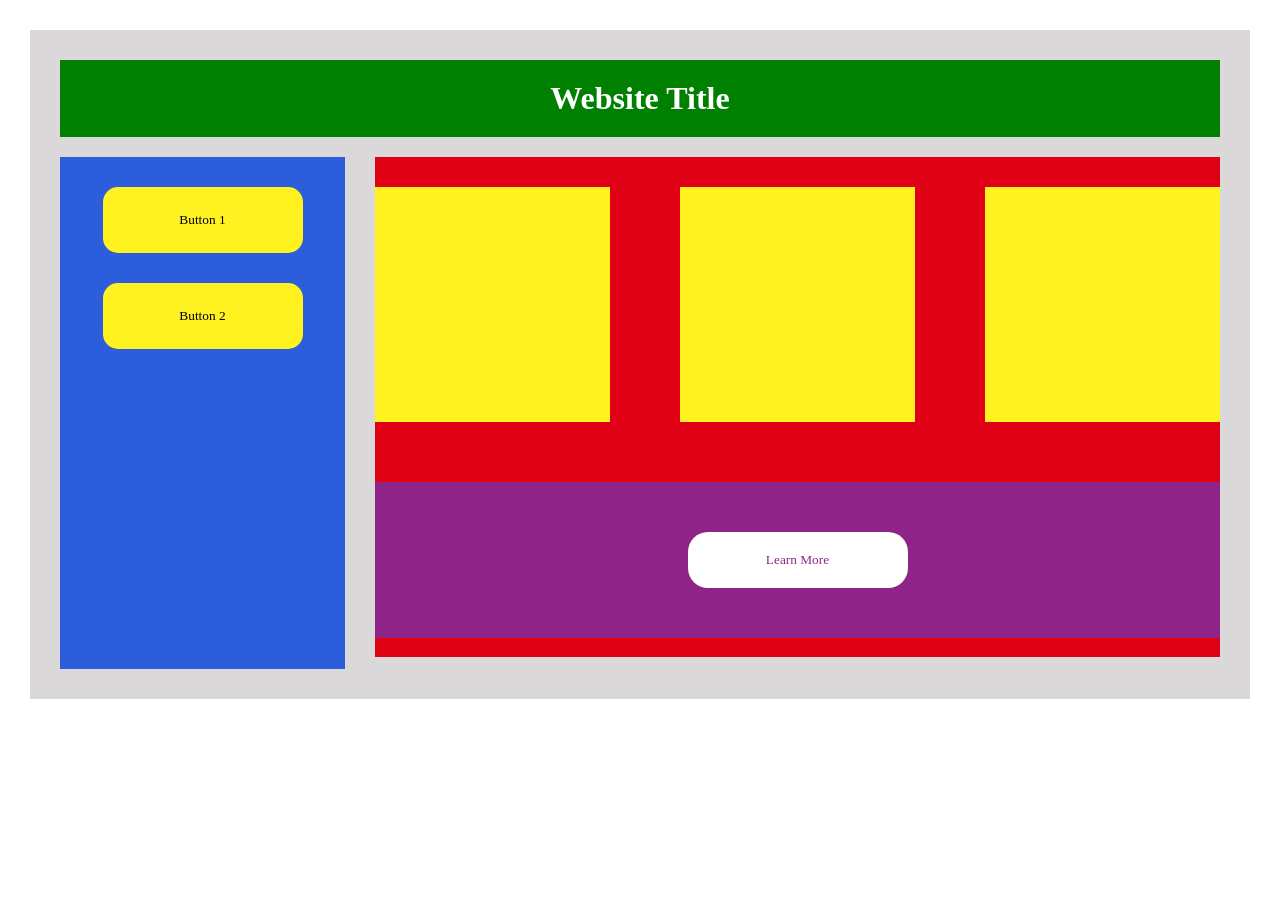
<file: 01_repaso_html_css/index.html>
<!DOCTYPE html>
<html lang="es">

<head>
    <meta charset="UTF-8">
    <!-- Autor del documento -->
    <meta name="author" content="danieljimenez@liceovvh.cl">
    <meta name="viewport" content="width=device-width, initial-scale=1.0">
    <!-- Style CSS -->
    <link rel="stylesheet" href="static/css/style.css">
    <title>Repaso CSS</title>
</head>

<body>
    <div class="container">
        <main>
            <header>
                <h1>Website Title</h1>
            </header>
        </main>
        <div class="container-box">
            <div class="blue-box">
                <div class="button-container">
                    <button class="button-content">Button 1</button>
                    <button class="button-content">Button 2</button>
                </div>
            </div>
            <div class="red-box-c">
                <div class="yellow-box-c">
                    <div class="yellow-box-content"></div>
                    <div class="yellow-box-content"></div>
                    <div class="yellow-box-content"></div>
                </div>
                <div class="purple-container">
                    <div class="purple-box-c">
                        <button>Learn More</button>
                    </div>
                </div>
            </div>
        </div>
    </div>
</body>

</html>
</file>
<file: 01_repaso_html_css/static/css/style.css>
/* Styles CSS */
* {
    margin: 0;
    padding: 0;
    box-sizing: border-box;
    font-family: 'Times New Roman', Times, serif;
}

.container {
    background-color: #DAD8D8;
    margin: 30px;
    padding: 30px;
    margin-top: 30px;
}

h1 {
    color: white;
}

main {
    display: flex;
    justify-content: center;
    background-color: green;
    padding: 20px;
}

.blue-box {
    display: flex;
    width: 30%;
    margin-top: 20px;
    padding-bottom: 25%;
    justify-content: center;
    background-color: #2c5edc;
}

.button-container {
    display: flex;
    margin-top: 30px;
    flex-direction: column;
}

.button-content {
    background-color: #FFF220;
    display: flex;
    margin-bottom: 30px;
    padding: 25px;
    border-radius: 15px;
    width: 200px;
    justify-content: center;
    border: none;
}

.container-box {
    display: flex;
    flex-direction: row;
    gap: 30px;
}

.red-box-c {
    display: flex;
    width: 80%;
    margin-top: 20px;
    background-color: #DF0015;
    height: 500px;
    flex-direction: column;
}

.yellow-box-c {
    display: flex;
    height: 235px;
    width: 100%;
    margin-top: 30px;
    justify-content: center;
    gap: 70px;
    align-items: center;
}

.purple-box-c {
    display: flex;
    justify-content: center;
    padding: 50px;
    margin-top:40px;
    width: 845px;
    background-color: #8f2488 ;
}

.purple-container {
    display: flex;
    justify-content: center;
    align-items: center;
    margin-top: 20px;

}

.purple-box-c button {
    display: flex;
    padding: 20px;
    width: 220px;
    justify-content: center;
    color: #8f2488;
    background-color: #fff;
    border-radius: 20px;
    border: none;
}

.text-gray-c {
    
}

.yellow-box-content {
    display: flex;
    width: 235px;
    background-color: #FFF220;
    height: 235px;
}
</file>
